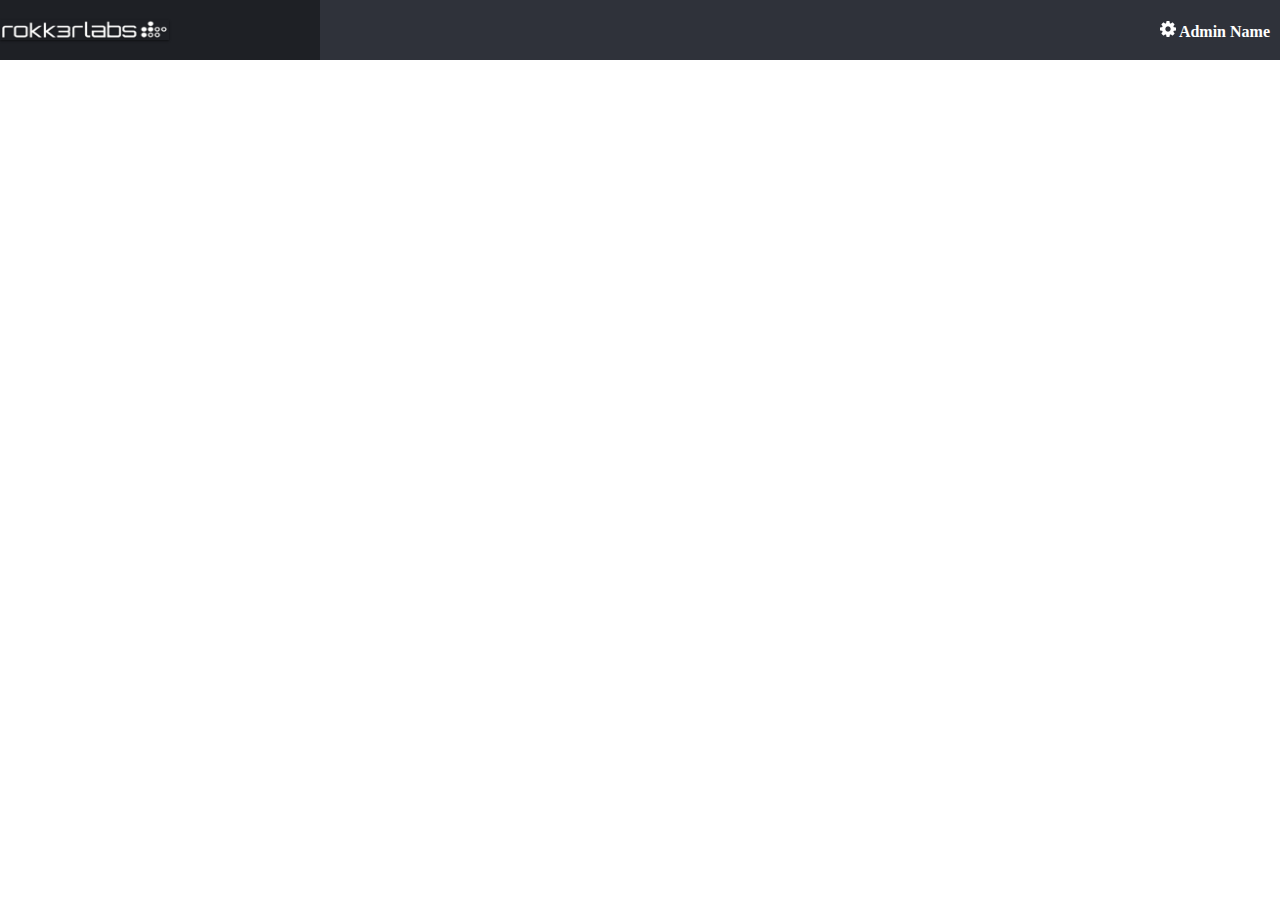
<file: index.html>
<!DOCTYPE html>
<html ng-app="app">
<head>
	<title>rok3r</title>
	<link rel="stylesheet" type="text/css" href="assets/css/navbar.css">
	<link rel="stylesheet" type="text/css" href="assets/css/index.css">
	<link rel="stylesheet" href="assets/css/news.css">
	<link rel="stylesheet" href="node_modules/angular-chart.js/dist/angular-chart.css" />
</head>
<body>

<div id="navbar">
	<div id="section1">
		<img src="img/r-3-l-logo-application-02.png">
	</div>
	<div id="section2">
		<h4><img src="img/shape.png" alt=""> Admin Name</h4>
	</div>
</div>

	
	<div ui-view></div>
<script src="assets/js/angular.min.js"></script>
<script src="assets/js/angular-ui-router.min.js"></script>
<script src="js/app.js"></script>
<script src="js/service/service.js"></script>
<script src="js/controller/controller.js"></script>



<script src="node_modules/angular-chart.js/node_modules/chart.js/Chart.min.js"></script>
<script src="node_modules/angular-chart.js/dist/angular-chart.min.js"></script>
<script src="node_modules/moment/moment.js"></script>

<!-- <script src="node_modules/angular-chart.js/dist/angular-chart.min.js"></script> -->


</body>
</html>
</file>
<file: assets/css/navbar.css>
/*div{
    border: 1px solid black;
}*/

#navbar{
    width:100%;
    height: 60px;
}
#section1{
    float:left;
    width:25%;
    height: 60px;
    background-color: #1e2025
}

#section1 > img{
    margin-top: 20px;
    margin-bottom: 20px;
    width: 169px;
    height:20px;
    max-width:100%;
    max-height:100%;
    box-shadow: 0 1px 2px 0 rgba(0, 0, 0, 0.5);
}

#section2{
    width: 75%;
    float:right;
    background-color: #2f323a;
    height:60px;
}

#section2 > h4{
    float:right;
    color:#fff;
    margin-right: 10px;
}
</file>
<file: assets/css/index.css>
body {
    margin: 0;
}

ul {
    list-style-type: none;
    margin: 0;
    padding: 0;
    width: 25%;
    background-color: #2f323a;
    position: absolute;
    height: 100%;
    overflow: auto;
}

li a.active{
background-color: #1e2025;
}

li a {
    margin-top: 20px;
    display: block;
    color: #fff;
    padding: 8px 0 8px 16px;
    text-decoration: none;
}

li a:hover:not(.active) {
    background-color: #555;
    color: white;
}

.divDer{
   margin-left:25%;
   padding:1px 16px;
   height:500px; 
}

.container{
    margin-bottom: 50px;
    width: 300px;
    height: 300px;
}

.charts{
    margin-bottom: 10%;
}

// canvas{
//     width: 40% !important;
// }

#main{
    width: 100%;
}
#complete{
    width:100%;
}

#izq, #der{
float: left;
}
#izq{
    width:50%;
    height:100%;
}

#der{
    width:50%;
}
</file>
<file: assets/css/news.css>
.container {
 width: 80%;
 margin: 30px auto;
 overflow: hidden;
}

.galleryItem {
	color: #797478;
	font: 10px/1.5 Verdana, Helvetica, sans-serif;
	float: left;	
	
	width: 35%;
	margin:  2% 2% 50px 2%;	
}

.galleryItem img {
	max-width: 100%;
	-webkit-border-radius: 5px;
	-moz-border-radius: 5px;
	border-radius: 5px;
}

.img-responsive{
	width: 294px;
	height: 162px;
	max-height: 100%;
	max-width: 100%;
}

/* MEDIA QUERIES*/
@media only screen and (max-width : 940px),
only screen and (max-device-width : 940px){
 .galleryItem {width: 21%;}
}
 
@media only screen and (max-width : 720px),
only screen and (max-device-width : 720px){
 .galleryItem {width: 29.33333%;}
}
 
@media only screen and (max-width : 530px),
only screen and (max-device-width : 530px){
 .galleryItem {width: 46%;}
}
 
@media only screen and (max-width : 320px),
only screen and (max-device-width : 320px){
 .galleryItem {width: 96%;}
 .galleryItem img {width: 96%;}
 .galleryItem h3 {font-size: 18px;}
 .galleryItem p, {font-size: 18px;}
}
</file>
<file: node_modules/angular-chart.js/dist/angular-chart.css>
.chart-legend,
.bar-legend,
.line-legend,
.pie-legend,
.radar-legend,
.polararea-legend,
.doughnut-legend {
  list-style-type: none;
  margin-top: 5px;
  text-align: center;
  /* NOTE: Browsers automatically add 40px of padding-left to all lists, so we should offset that, otherwise the legend is off-center */
  -webkit-padding-start: 0;
  /* Webkit */
  -moz-padding-start: 0;
  /* Mozilla */
  padding-left: 0;
  /* IE (handles all cases, really, but we should also include the vendor-specific properties just to be safe) */
}
.chart-legend li,
.bar-legend li,
.line-legend li,
.pie-legend li,
.radar-legend li,
.polararea-legend li,
.doughnut-legend li {
  display: inline-block;
  white-space: nowrap;
  position: relative;
  margin-bottom: 4px;
  border-radius: 5px;
  padding: 2px 8px 2px 28px;
  font-size: smaller;
  cursor: default;
}
.chart-legend-icon,
.bar-legend-icon,
.line-legend-icon,
.pie-legend-icon,
.radar-legend-icon,
.polararea-legend-icon,
.doughnut-legend-icon {
  display: block;
  position: absolute;
  left: 0;
  top: 0;
  width: 20px;
  height: 20px;
  border-radius: 5px;
}
</file>
